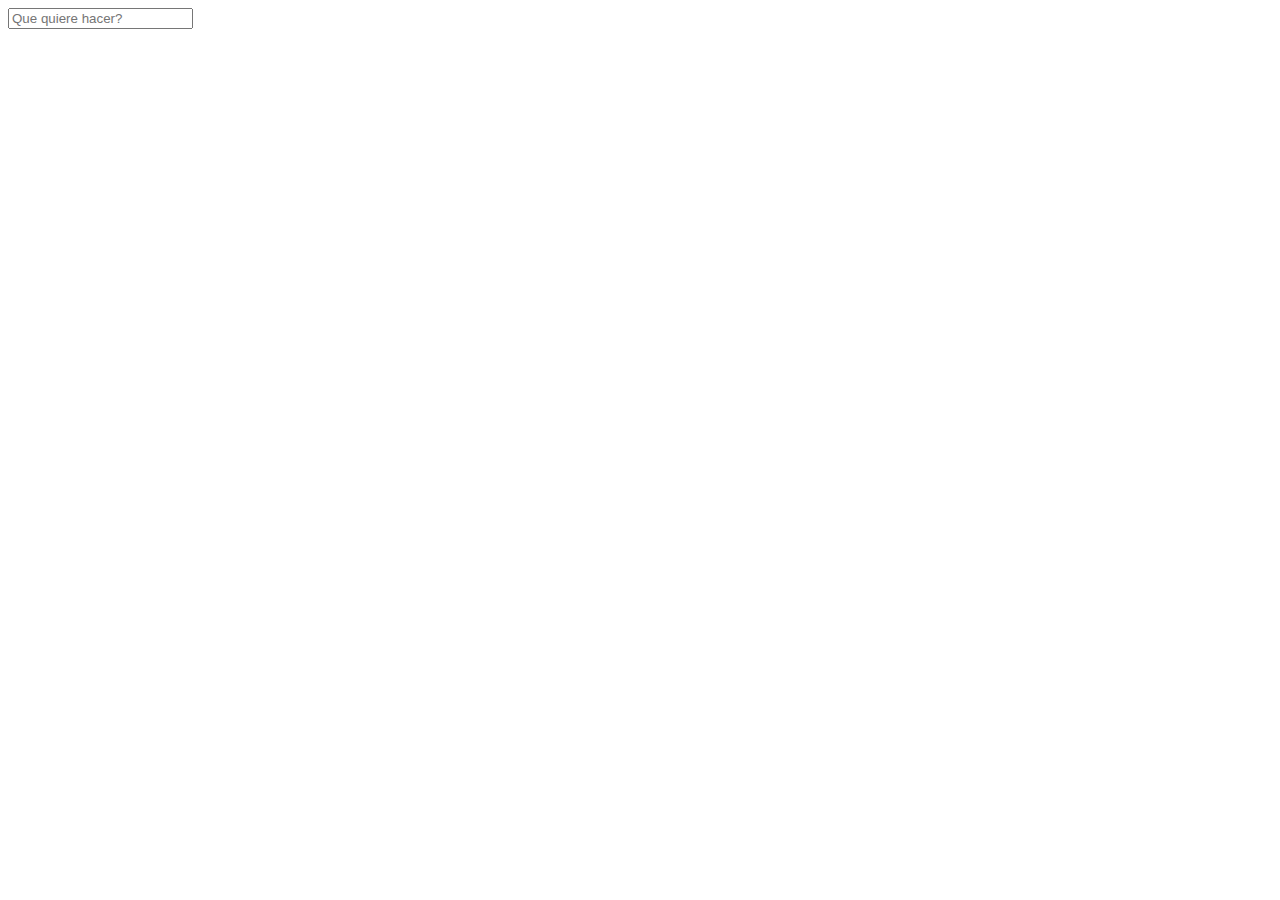
<file: index.html>
<head>

</head>
<body>
<form>
<!-- <script type="text/javascript" src="http://code.jquery.com/jquery.js"></script> -->
<input type="text" class="buscaseries" name="serie" placeholder="Que quiere hacer?">
</form>
</body>
</file>
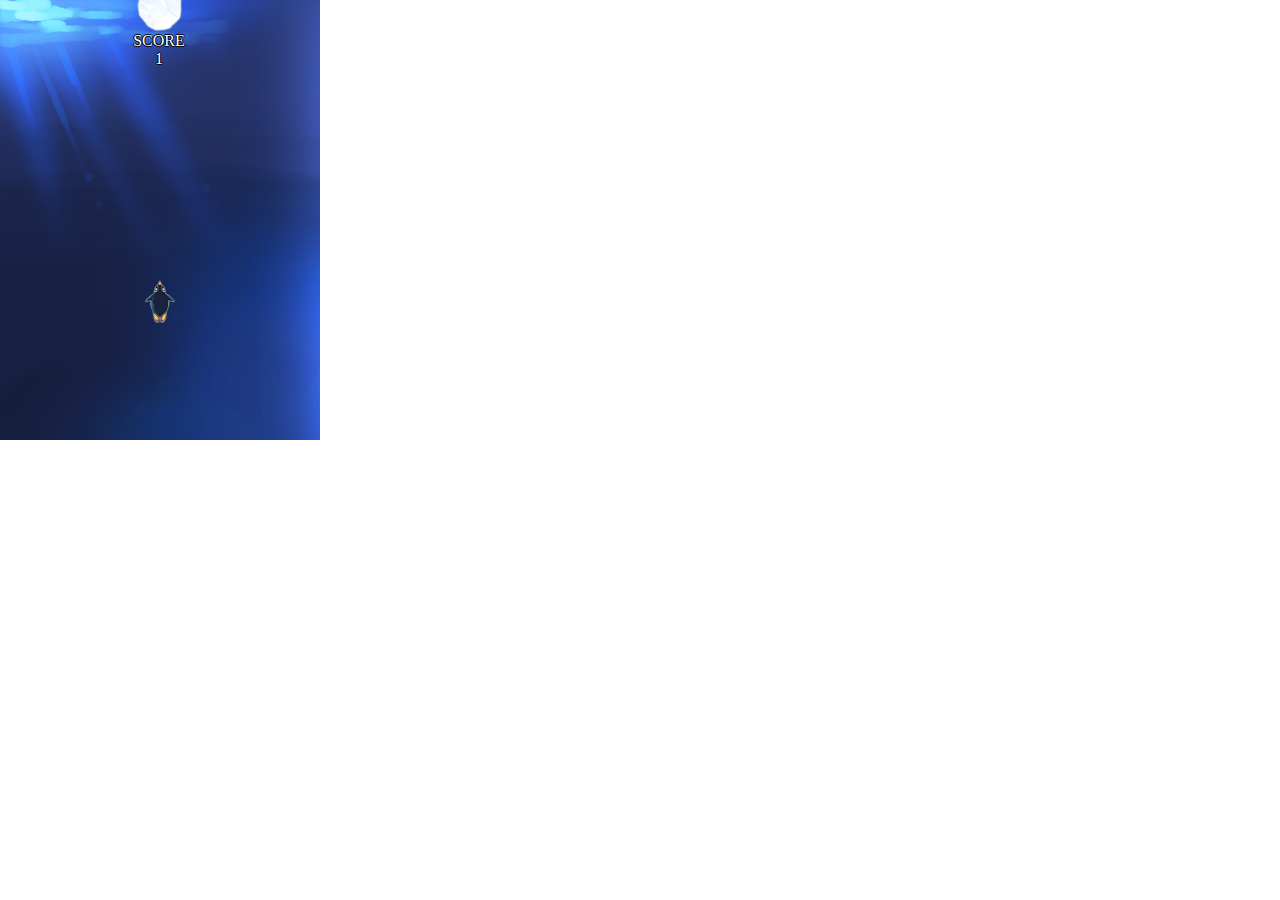
<file: index/final/index.html>
<!DOCTYPE html>
<html>
    <head>    	
        <meta charset="utf-8">
        <meta name="viewport" content="width=device-width, user-scalable=no, initial-scale=1, maximum-scale=1.0">
        <title>Penguin Dive</title>                
        <script src="js/lib/enchant.js"></script> 
        <script src="js/main.js"></script>        
    </head>
    <body style="margin: 0;">
    </body>
</html>
</file>
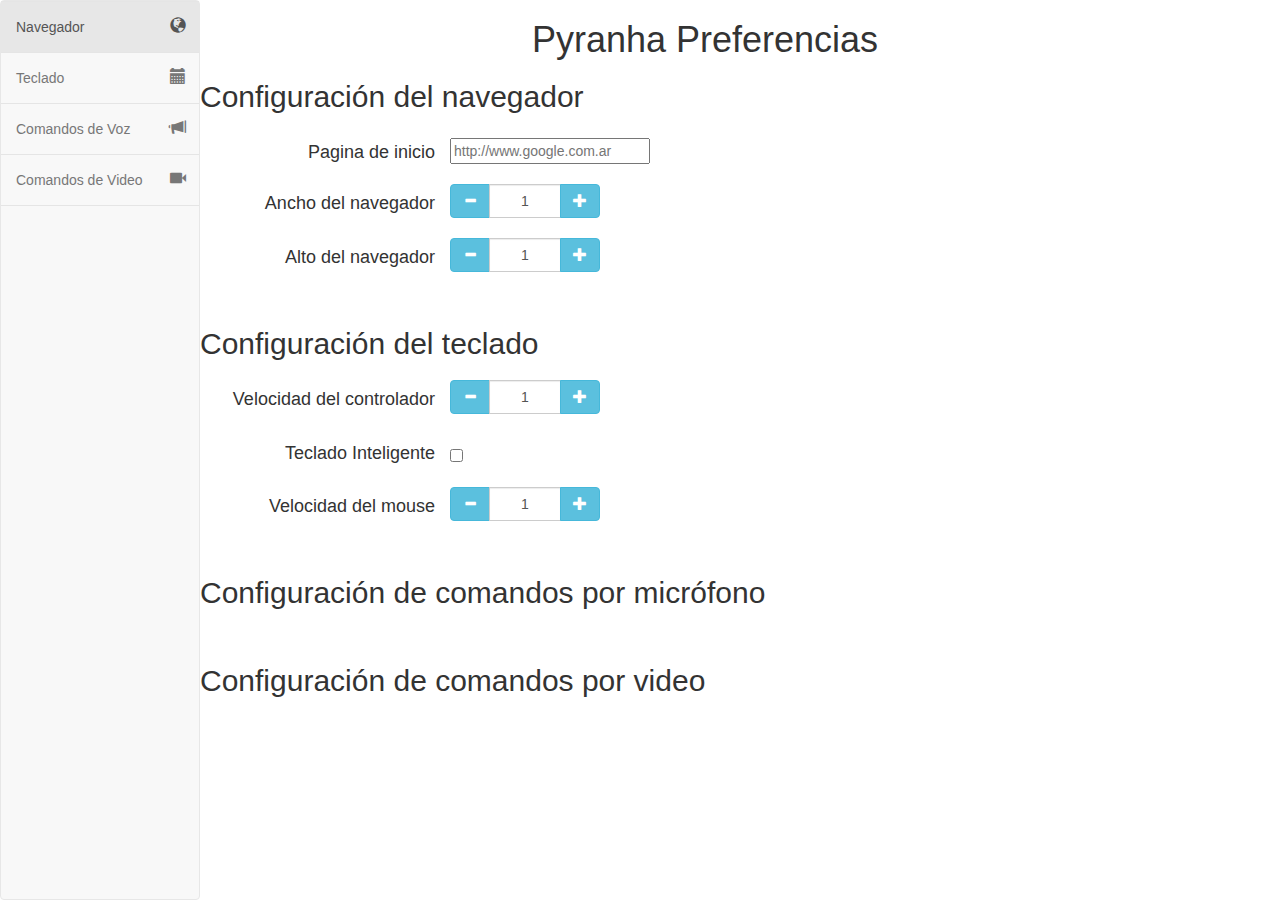
<file: index/preferences.html>
<!DOCTYPE html>
<html>
  <head>
    <meta charset="utf-8">
    <title>Preferencias</title>
    <link href="http://netdna.bootstrapcdn.com/bootstrap/3.0.3/css/bootstrap.min.css" rel="stylesheet" type="text/css">
    <link rel="stylesheet" href="assets/css/preferences.css">
  </head>


  <body>
    <nav class="navbar navbar-default sidebar" role="navigation">
      <div class="container-fluid">
        <div class="navbar-header">
          <button type="button" class="navbar-toggle" data-toggle="collapse" data-target="#bs-sidebar-navbar-collapse-1">
            <span class="sr-only">Toggle navigation</span>
            <span class="icon-bar"></span>
            <span class="icon-bar"></span>
            <span class="icon-bar"></span>
          </button>      
        </div>
        <div class="collapse navbar-collapse" id="bs-sidebar-navbar-collapse-1">
          <ul class="nav navbar-nav">
            <li class="active"><a href="#browser">Navegador<span style="font-size:16px;" class="pull-right hidden-xs showopacity glyphicon glyphicon-globe"></span></a></li>
            <li ><a href="#keyboard">Teclado<span style="font-size:16px;" class="pull-right hidden-xs showopacity glyphicon glyphicon-calendar"></span></a></li>
            <li ><a href="#voice">Comandos de Voz<span style="font-size:16px;" class="pull-right hidden-xs showopacity glyphicon glyphicon-bullhorn"></span></a></li>        
            <li ><a href="#video">Comandos de Video<span style="font-size:16px;" class="pull-right hidden-xs showopacity glyphicon glyphicon-facetime-video"></span></a></li>
          </ul>
        </div>
      </div>
    </nav>
    <div class="container">
      <center><h1>Pyranha Preferencias</h1></center>
      
      <section class="section" id="browser">
        <h2>Configuración del navegador</h2>
        

        <div class="option">
          <div class="">
            <h4 class="tittle-option"> Pagina de inicio</h4>
            <div class="input-text">
              <input type="text" id="home-page" placeholder="http://www.google.com.ar" style="margin: 5px 0px 0px 0px;">

            </div>
              
          </div>
        </div>
        

        <div class="option">
          <div class="">
            <h4 class="tittle-option"> Ancho del navegador </h4>
            <div class="input-group number-spinner">
              <span class="input-group-btn data-dwn">
                <button class="btn btn-default btn-info" data-dir="dwn"><span class="glyphicon glyphicon-minus"></span></button>
              </span>
              <input type="text" class="form-control text-center" value="1" min="-10" max="40" id="width-browser">
              <span class="input-group-btn data-up">
                <button class="btn btn-default btn-info" data-dir="up"><span class="glyphicon glyphicon-plus"></span></button>
              </span>
            </div>
          </div>
        </div>

        <div class="option">
          <div class="">
            <h4 class="tittle-option"> Alto del navegador </h4>
            <div class="input-group number-spinner">
              <span class="input-group-btn data-dwn">
                <button class="btn btn-default btn-info" data-dir="dwn"><span class="glyphicon glyphicon-minus"></span></button>
              </span>
              <input type="text" class="form-control text-center" value="1" min="-10" max="40" id="height-browser">
              <span class="input-group-btn data-up">
                <button class="btn btn-default btn-info" data-dir="up"><span class="glyphicon glyphicon-plus"></span></button>
              </span>
            </div>
          </div>
        </div>
      </section>                

      <section class="section" id="keyboard">
        <h2>Configuración del teclado</h2>

        <div class="option">
          <div class="">
            <h4 class="tittle-option"> Velocidad del controlador </h4>
            <div class="input-group number-spinner">
              <span class="input-group-btn data-dwn">
                <button class="btn btn-default btn-info" data-dir="dwn"><span class="glyphicon glyphicon-minus"></span></button>
              </span>
              <input type="text" class="form-control text-center" value="1" min="-10" max="40">
              <span class="input-group-btn data-up">
                <button class="btn btn-default btn-info" data-dir="up"><span class="glyphicon glyphicon-plus"></span></button>
              </span>
            </div>
              
          </div>
        </div>

        <div class="option">
          <div class="">
            <h4 class="tittle-option"> Teclado Inteligente</h4>
              <div class="">
                <input type="checkbox" style="margin:15px 0px 0px 0px;">
              </div>
          </div>
        </div>

        <div class="option">
          <div class="">
            <h4 class="tittle-option"> Velocidad del mouse </h4>
            <div class="input-group number-spinner">
              <span class="input-group-btn data-dwn">
                <button class="btn btn-default btn-info" data-dir="dwn"><span class="glyphicon glyphicon-minus"></span></button>
              </span>
              <input type="text" class="form-control text-center" value="1" min="-10" max="40">
              <span class="input-group-btn data-up">
                <button class="btn btn-default btn-info" data-dir="up"><span class="glyphicon glyphicon-plus"></span></button>
              </span>
            </div>
              
          </div>
        </div>
        

      </section>                    

        <section class="section" id="voice">
          <h2>Configuración de comandos por micrófono</h2>
      </section>

      <section class="section" id="video">
        <h2>Configuración de comandos por video</h2>
      </section>

    </div>


    <script src="http://ajax.googleapis.com/ajax/libs/jquery/1.10.2/jquery.min.js"></script>
    <script src="http://netdna.bootstrapcdn.com/bootstrap/3.0.3/js/bootstrap.min.js"></script>
    <script src="assets/js/preferences.js"></script>

  </body>
</html>
</file>
<file: index/assets/css/preferences.css>
body,html{
    height: 100%;
  }

  nav.sidebar, .main{
    -webkit-transition: margin 200ms ease-out;
      -moz-transition: margin 200ms ease-out;
      -o-transition: margin 200ms ease-out;
      transition: margin 200ms ease-out;
  }

  .main{
    padding: 10px 10px 0 10px;
  }

  .tittle-option {
    float: left;
    padding: 0 15px;
    min-width: 250px;
    text-align: right;
  }

  .option {
    
    padding: 10px;
  }

  section {
    margin-top: 15px;
    padding-bottom: 25px;
    
  }

  

 @media (min-width: 765px) {

    .main{
      position: absolute;
      width: calc(100% - 40px); 
      margin-left: 40px;
      float: right;
    }

    nav.sidebar:hover + .main{
      margin-left: 200px;
    }

    nav.sidebar.navbar.sidebar>.container .navbar-brand, .navbar>.container-fluid .navbar-brand {
      margin-left: 0px;
    }

    nav.sidebar .navbar-brand, nav.sidebar .navbar-header{
      text-align: center;
      width: 100%;
      margin-left: 0px;
    }
    
    nav.sidebar a{
      padding-right: 13px;
    }

    nav.sidebar .navbar-nav > li:first-child{
      border-top: 1px #e5e5e5 solid;
    }

    nav.sidebar .navbar-nav > li{
      border-bottom: 1px #e5e5e5 solid;
    }

    nav.sidebar .navbar-nav .open .dropdown-menu {
      position: static;
      float: none;
      width: auto;
      margin-top: 0;
      background-color: transparent;
      border: 0;
      -webkit-box-shadow: none;
      box-shadow: none;
    }

    nav.sidebar .navbar-collapse, nav.sidebar .container-fluid{
      padding: 0 0px 0 0px;
    }

    .navbar-inverse .navbar-nav .open .dropdown-menu>li>a {
      color: #777;
    }

    nav.sidebar{
      width: 200px;
      height: 100%;
      margin-left: -160px;
      float: left;
      margin-bottom: 0px;
    }

    nav.sidebar li {
      width: 100%;
    }

    nav.sidebar:hover{
      margin-left: 0px;
    }

    .forAnimate{
      opacity: 0;
    }
  }
   
  @media (min-width: 1330px) {

    .main{
      width: calc(100% - 200px);
      margin-left: 200px;
    }

    nav.sidebar{
      margin-left: 0px;
      float: left;
    }

    nav.sidebar .forAnimate{
      opacity: 1;
    }
  }

  nav.sidebar .navbar-nav .open .dropdown-menu>li>a:hover, nav.sidebar .navbar-nav .open .dropdown-menu>li>a:focus {
    color: #CCC;
    background-color: transparent;
  }

  nav:hover .forAnimate{
    opacity: 1;
  }
  section{
    padding-left: 15px;
  }
  

  .input-group {
    width: 150px;
  }

  .input-text input {
    min-width: 200px;
  }
 
 @media ( max-width: 585px ) {
  .input-group span.input-group-btn,.input-group input,.input-group button{
      display: block;
      width: 100%;
      border-radius: 0;
      margin: 0;
  }
  .input-group {
      position: relative;   
  }
  .input-group span.data-up{
      position: absolute;
      top: 0;
  }
  .input-group span.data-dwn{
      position: absolute;
      bottom: 0;
  }
  .form-control.text-center {
      margin: 34px 0;
  }
  .input-group-btn:last-child>.btn, .input-group-btn:last-child>.btn-group{
      margin-left:0;
  }

}
</file>
